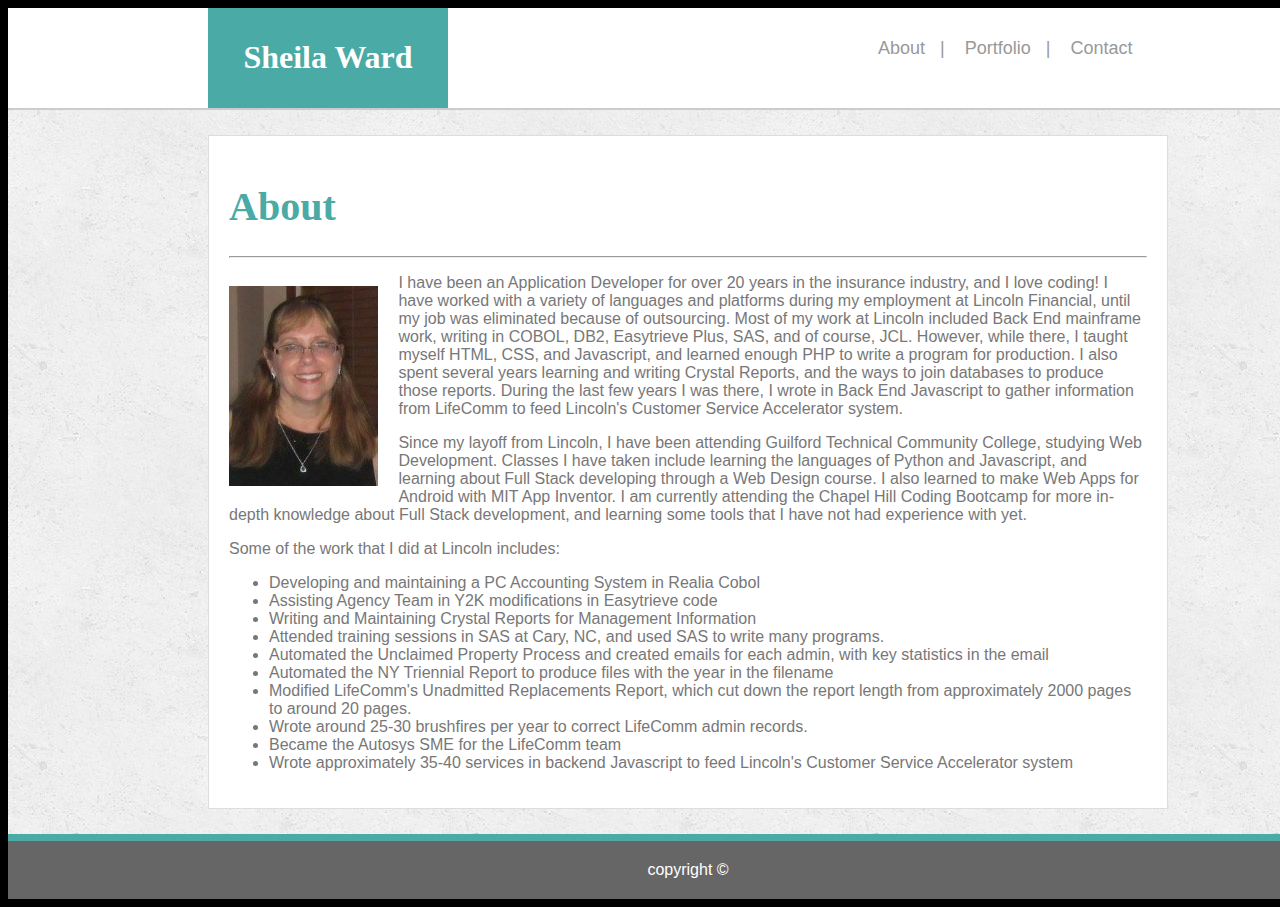
<file: index.html>
<!DOCTYPE html>
<html lang="en-us">
    <head>
        <title>About Me</title>
        <link rel="stylesheet" type="text/css" href="assets/css/style.css"> 
    </head>
    
    <body>
        <div class="container">
            <header class="clearfix">
                <div class="blankTab">&nbsp;</div>
                <div id="nameTab">
                    <h1>Sheila Ward</h1>
                </div>
                <div class="blankTab">&nbsp;</div>
                <div class="blankTab">&nbsp;</div>
                <nav>
                    <a href="index.html">About</a>&nbsp;&nbsp;&nbsp;|&nbsp;&nbsp;&nbsp;
                    <a href="portfolio.html">Portfolio</a>&nbsp;&nbsp;&nbsp;|&nbsp;&nbsp;&nbsp;
                    <a href="contact.html">Contact</a>
                </nav>
                <div class="blankTab">&nbsp;</div>
            </header>
      
          
            <section>
                <div class="clearfix">
                    <div id="topicTab">
                        <h1>About</h1>
                    </div>
              
                    <hr>
                    
          <img src="assets/images/atReunion2.jpg" id="portfolioPic">
  
      <p>I have been an Application Developer for over 20 years in the insurance industry, 
        and I love coding!  I have worked with a variety of languages and platforms during 
        my employment at Lincoln Financial, until my job was eliminated because of outsourcing.
        Most of my work at Lincoln included Back End mainframe work, writing in COBOL, DB2, 
        Easytrieve Plus, SAS, and of course, JCL.  However, while there, I taught myself
        HTML, CSS, and Javascript, and learned enough PHP to write a program for production.
        I also spent several years learning and writing Crystal Reports, and the ways to join
        databases to produce those reports.
        During the last few years I was there, I wrote in Back End Javascript to gather 
        information from LifeComm to feed Lincoln's Customer Service Accelerator system.
      </p> 
        
      <p>Since my layoff from Lincoln, I have been attending Guilford Technical Community
        College, studying Web Development.  Classes I have taken include learning the languages
        of Python and Javascript, and learning about Full Stack developing through a Web Design
        course.  I also learned to make Web Apps for Android with MIT App Inventor.  I am currently
        attending the Chapel Hill Coding Bootcamp for more in-depth knowledge about Full Stack development,
        and learning some tools that I have not had experience with yet.
        </p>  
        <p>Some of the work that I did at Lincoln includes:
        <ul>
          <li>Developing and maintaining a PC Accounting System in Realia Cobol</li>
          <li>Assisting Agency Team in Y2K modifications in Easytrieve code</li>
          <li>Writing and Maintaining Crystal Reports for Management Information</li>
          <li>Attended training sessions in SAS at Cary, NC, and used SAS to write many programs.</li>
          <li>Automated the Unclaimed Property Process and created emails for each admin,
            with key statistics in the email
          </li>
          <li>Automated the NY Triennial Report to produce files with the year in the filename</li>
          <li>Modified LifeComm's Unadmitted Replacements Report, which cut down
            the report length from approximately 2000 pages to around 20 pages.
          </li>
          <li>Wrote around 25-30 brushfires per year to correct LifeComm admin records.</li>
          <li>Became the Autosys SME for the LifeComm team</li>
          <li>Wrote approximately 35-40 services in backend Javascript to feed Lincoln's 
            Customer Service Accelerator system</li>
          </li>
          
        </ul>
        
      </p>
      
      
    </section>

    <footer>
      copyright ©
    </footer>

    </div>
  </body>
</html>
</file>
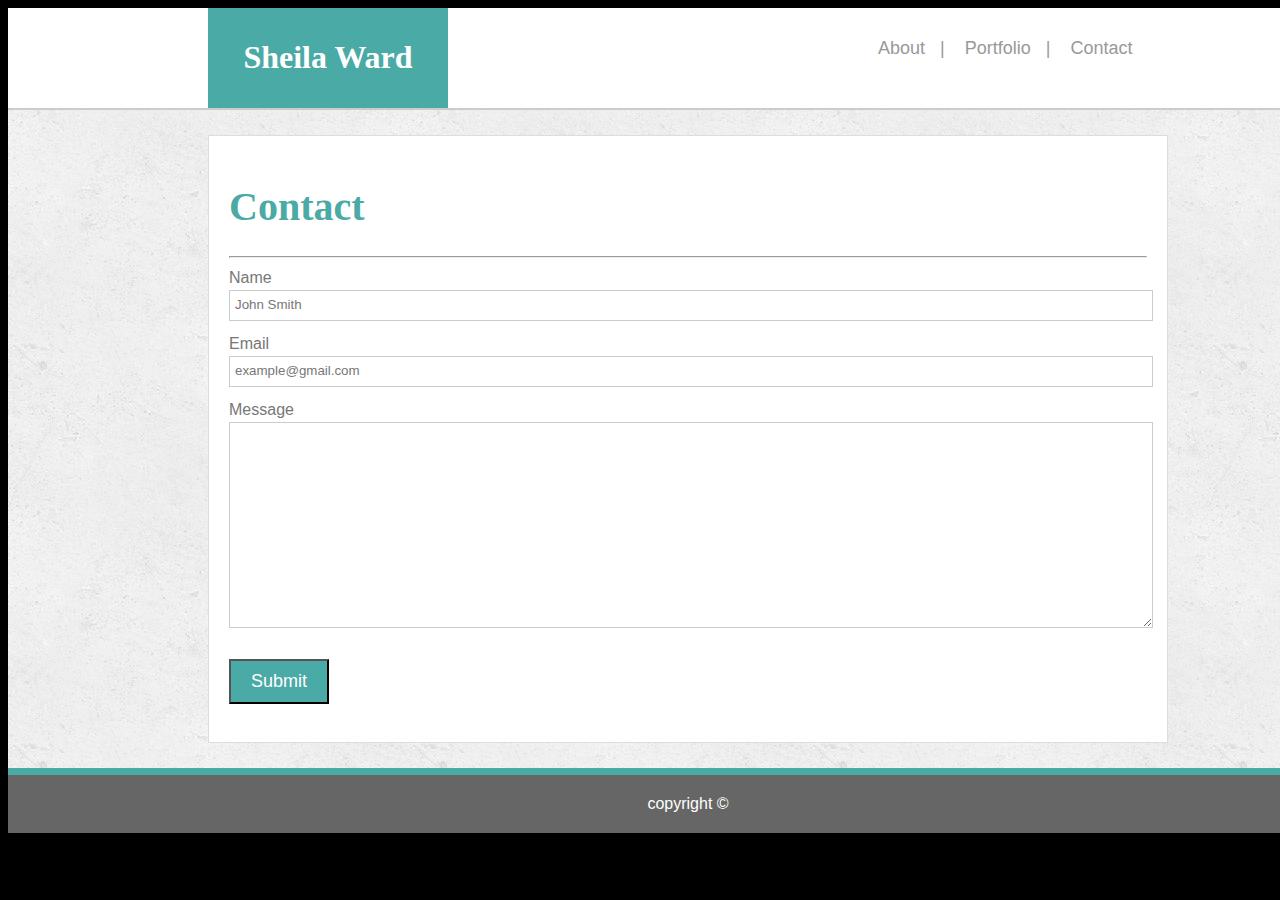
<file: contact.html>
<!DOCTYPE html>
<html lang="en-us">
    <head>
        <title>Contact</title>
        <link rel="stylesheet" type="text/css" href="assets/css/style.css"> 
    </head>
    
    <body>
        <div class="container">
            <header class="clearfix">
                <div class="blankTab">&nbsp;</div>
                <div id="nameTab">
                    <h1>Sheila Ward</h1>
                </div>
                <div class="blankTab">&nbsp;</div>
                <div class="blankTab">&nbsp;</div>
                <nav>
                    <a href="index.html">About</a>&nbsp;&nbsp;&nbsp;|&nbsp;&nbsp;&nbsp;
                    <a href="portfolio.html">Portfolio</a>&nbsp;&nbsp;&nbsp;|&nbsp;&nbsp;&nbsp;
                    <a href="contact.html">Contact</a>
                </nav>
                <div class="blankTab">&nbsp;</div>
            </header>
            


            <section>
                <div class="clearfix">
                    <div id="topicTab">
                        <h1>Contact</h1>
                    </div>
                
                    <hr>
                    <form>
                        Name<br>
                        <input type="text" name="fullname" value="John Smith">
                        <div class="spacer"><br></div>
                        Email<br>
                        <input type="text" name="email" value="example@gmail.com">
                        <div class="spacer"><br></div>
                        Message<br>
                        <textarea name="message"></textarea><br><br>
                        <input type="submit">
                   </form><br>
                </div>
            </section>

            <footer>
                copyright ©
            </footer>
        </div>
      
    </body>
</html>
</file>
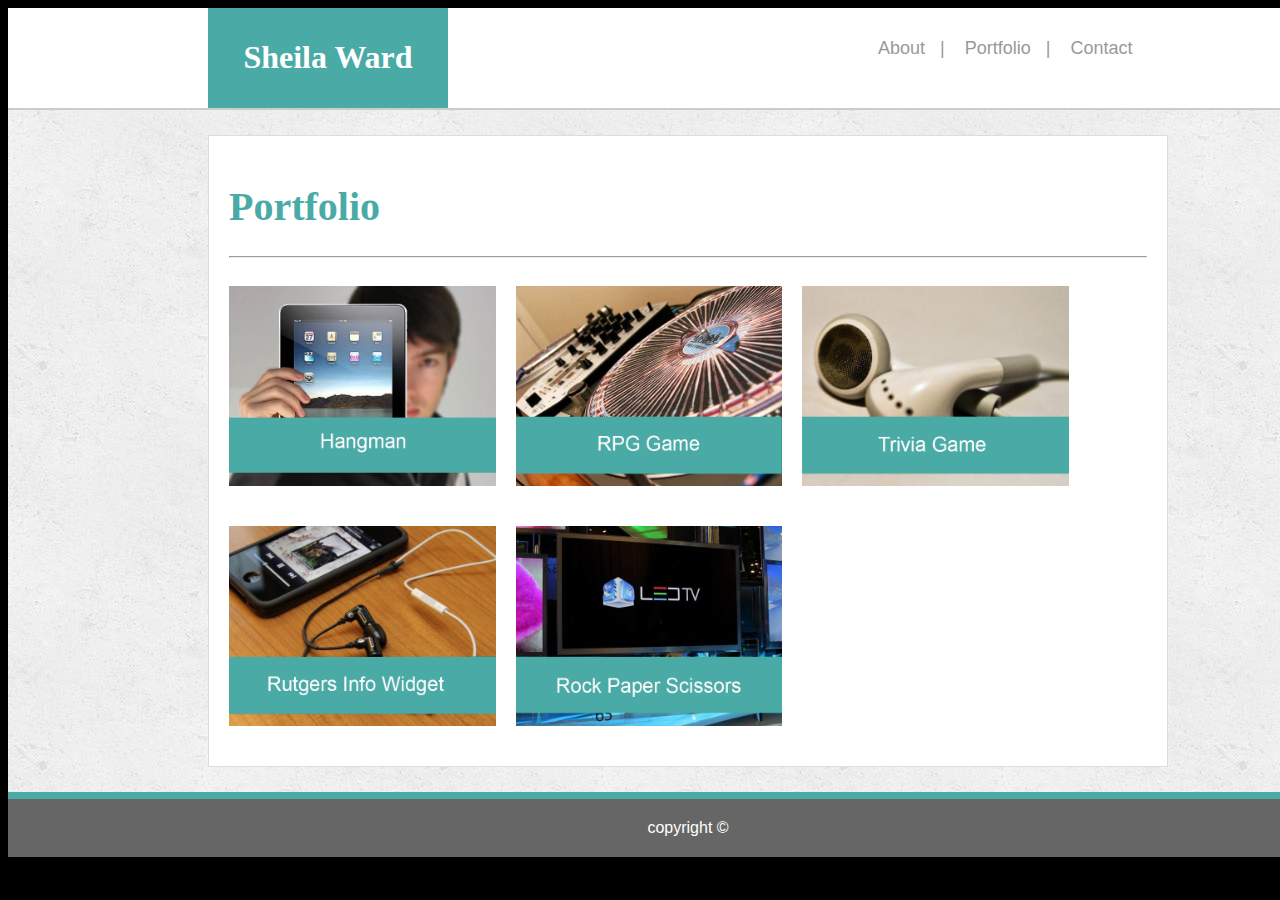
<file: portfolio.html>
<!DOCTYPE html>
<html lang="en-us">
    <head>
      <title>Portfolio</title>
      <link rel="stylesheet" type="text/css" href="assets/css/style.css"> 
    </head>
    
    <body>
        <div class="container">
            <header class="clearfix">
                <div class="blankTab">&nbsp;</div>
                <div id="nameTab">
                    <h1>Sheila Ward</h1>
                </div>
                <div class="blankTab">&nbsp;</div>
                <div class="blankTab">&nbsp;</div>
                <nav>
                    <a href="index.html">About</a>&nbsp;&nbsp;&nbsp;|&nbsp;&nbsp;&nbsp;
                    <a href="portfolio.html">Portfolio</a>&nbsp;&nbsp;&nbsp;|&nbsp;&nbsp;&nbsp;
                    <a href="contact.html">Contact</a>
                </nav>
                <div class="blankTab">&nbsp;</div>
            </header>
        
            
            <section>
                <div class="clearfix">
                    <div id="topicTab">
                        <h1>Portfolio</h1>
                    </div>
                
                    <hr>
                    <img src="assets/images/technics-q-c-640-480-1b.jpg" alt="Hangman">
                    <img src="assets/images/technics-q-c-640-480-2b.jpg" alt="RPG Game">
                    <img src="assets/images/technics-q-c-640-480-5b.jpg" alt="Trivia Game">
                    <img src="assets/images/technics-q-c-640-480-7b.jpg" alt="Rutgers Info Widget">
                    <img src="assets/images/technics-q-c-640-480-9b.jpg" alt="Rock Paper Scissors">
                </div>
            </section> 

            <footer>
                copyright ©
            </footer>
  
          </div>
    </body>
</html>
</file>
<file: assets/css/style.css>
body {
    background: black;
    color: #777777;
    font-family: "Arial","Helvetica Neue",Helvetica,sans-serif;
    text-align: left;
}

.container {
    width: 1360px;
    background-image: url("../images/concrete_seamless.png");
    background-repeat: repeat;
    margin-top: 0;
	margin-right: auto;
	margin-bottom: 0;
    margin-left: auto;

}

header {
    background: white;
    border-bottom: 2px solid #cccccc;
}

.clearfix::after {
	content: "";
	display: block;
	clear: both;
}

#nameTab {
    background: #4aaaa5;
    color: white;
    width: 220px;
    padding: 10px;
    text-align: center;
    font-family: 'Georgia', Times, Times New Roman, serif;
    float: left;
}

#topicTab {
    background: white;
    color: #4aaaa5;
    width: 100%;
    font-family: 'Georgia', Times, Times New Roman, serif;
    text-align: left;
    font-size: 20px;
}

.blankTab {
    background: white;
    width: 200px;
    float: left;
}

nav {
    background: white;
    width: 300px;
    padding: 30px;
    font-size: 18px;
    float: left;
    color: #999999;
}

a {
    color: #999999;
    text-decoration: none;
}

section {
    background: white;
    padding: 20px;
    border: 1px solid #dddddd;
    margin: 25px 200px 25px 200px;
    height: auto;

}

img {
    height: 200px;
    margin: 20px 20px 20px 0;
    float: left;
}

form {
    line-height: 150%;
    font-size: 16px;

}

input, textarea {
    font-family: inherit;
    padding-left: 5px;
    color: inherit;
}

textarea {
    width: 915px;
    height: 200px;
    border: 1px solid #cccccc;
}

input[type=text] {
    border: 1px solid #cccccc;
    line-height: 200%;
    width: 915px;

}

input[type=submit] {
    background: #4aaaa5;
    color: white;
    font-size: 18px;
    padding: 10px 20px;
}

.spacer {
    line-height: 70%;
}

footer {
    background: #666666;
    border-top: 7px solid #4aaaa5;
    color: white;
    padding: 20px;
    text-align: center;
}
</file>
